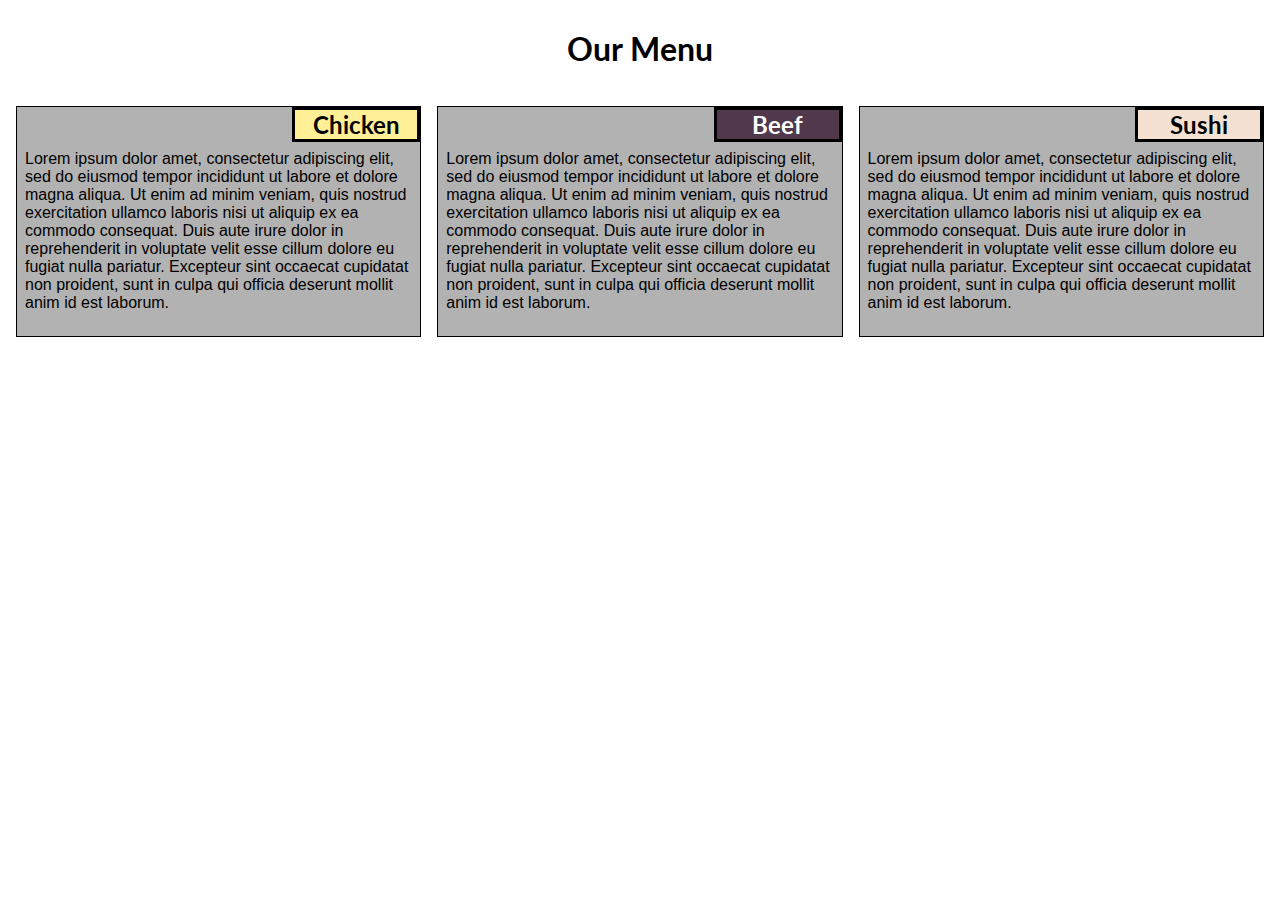
<file: Module 2 Assignment/index.html>
<!DOCTYPE html>
<html>
<head>
	<title>Module2 Assignment</title>
	<meta name="viewport" content="width = device-width, initial scale = 1">
	<link rel="stylesheet" type="text/css" href="css/stylesheet.css">
	<link href="https://fonts.googleapis.com/css?family=Lato:300|Open+Sans" rel="stylesheet">
</head>
<body>
	<h1>Our Menu</h1>
	<div class="lg-4 md-6 sm-12" id="chicken">
		<div class="menu-section">
			<h2 class="section-header">Chicken</h2>
			<p class="menu-content">Lorem ipsum dolor  amet, consectetur adipiscing elit, sed do eiusmod tempor incididunt ut labore et dolore magna aliqua. Ut enim ad minim veniam, quis nostrud exercitation ullamco laboris nisi ut aliquip ex ea commodo consequat. Duis aute irure dolor in reprehenderit in voluptate velit esse cillum dolore eu fugiat nulla pariatur. Excepteur sint occaecat cupidatat non proident, sunt in culpa qui officia deserunt mollit anim id est laborum. </p>
		</div>
	</div>
	<div class="lg-4 md-6 sm-12" id="beef">
		<div class="menu-section">
			<h2 class="section-header">Beef</h2>
			<p class="menu-content">Lorem ipsum dolor  amet, consectetur adipiscing elit, sed do eiusmod tempor incididunt ut labore et dolore magna aliqua. Ut enim ad minim veniam, quis nostrud exercitation ullamco laboris nisi ut aliquip ex ea commodo consequat. Duis aute irure dolor in reprehenderit in voluptate velit esse cillum dolore eu fugiat nulla pariatur. Excepteur sint occaecat cupidatat non proident, sunt in culpa qui officia deserunt mollit anim id est laborum. </p>
		</div>
	</div>
	<div class="lg-4 md-12 sm-12" id="sushi" >
		<div class="menu-section">
			<h2 class="section-header">Sushi</h2>
			<p class="menu-content">Lorem ipsum dolor  amet, consectetur adipiscing elit, sed do eiusmod tempor incididunt ut labore et dolore magna aliqua. Ut enim ad minim veniam, quis nostrud exercitation ullamco laboris nisi ut aliquip ex ea commodo consequat. Duis aute irure dolor in reprehenderit in voluptate velit esse cillum dolore eu fugiat nulla pariatur. Excepteur sint occaecat cupidatat non proident, sunt in culpa qui officia deserunt mollit anim id est laborum. </p>
		</div>
	</div>
</body>
</html>
</file>
<file: Module 2 Assignment/css/stylesheet.css>
*{
	box-sizing: border-box;
}

@media (min-width: 992px){
	.lg-4{
		width: 33.33%;
		float: left;
	}
}

@media (min-width: 768px) and (max-width: 991px){
	.md-6, .md-12{
		float: left;
	}
	.md-6{
		width: 50.00%;
	}
	.md-12{
		width: 100%;
	}
}

@media (max-width: 767px){
	.sm-12{
		width: 100%;
		float: left;
	}
}

h1{
	text-align: center;
	padding-top: 8px;
	padding-bottom: 8px;
}

h1, h2{
	font-family: 'lato', sans-serif;
}

p{
	font-family: 'open-sans', sans-serif;
}


.menu-section{
	position: relative;
	border-width: 1px;
	border-color: black;
	border-style: solid;
	margin: 8px;
	background-color: #b2b2b2;
}

.section-header{
	position: relative;
	text-align: center;
	width: 128px;
	float: right;
	border width: 1px;
	border-color: black; 
	border-style: solid;
	margin: 0px;

} 

.menu-content{
	padding: 8px;
	clear: right;
}

#chicken h2{
	background-color: #ffef96;
	color: black;
}

#beef h2{
	background-color: #50394c;
	color: white;
}

#sushi h2{
	background-color: #f4e1d2;
	color: black;
}
</file>
